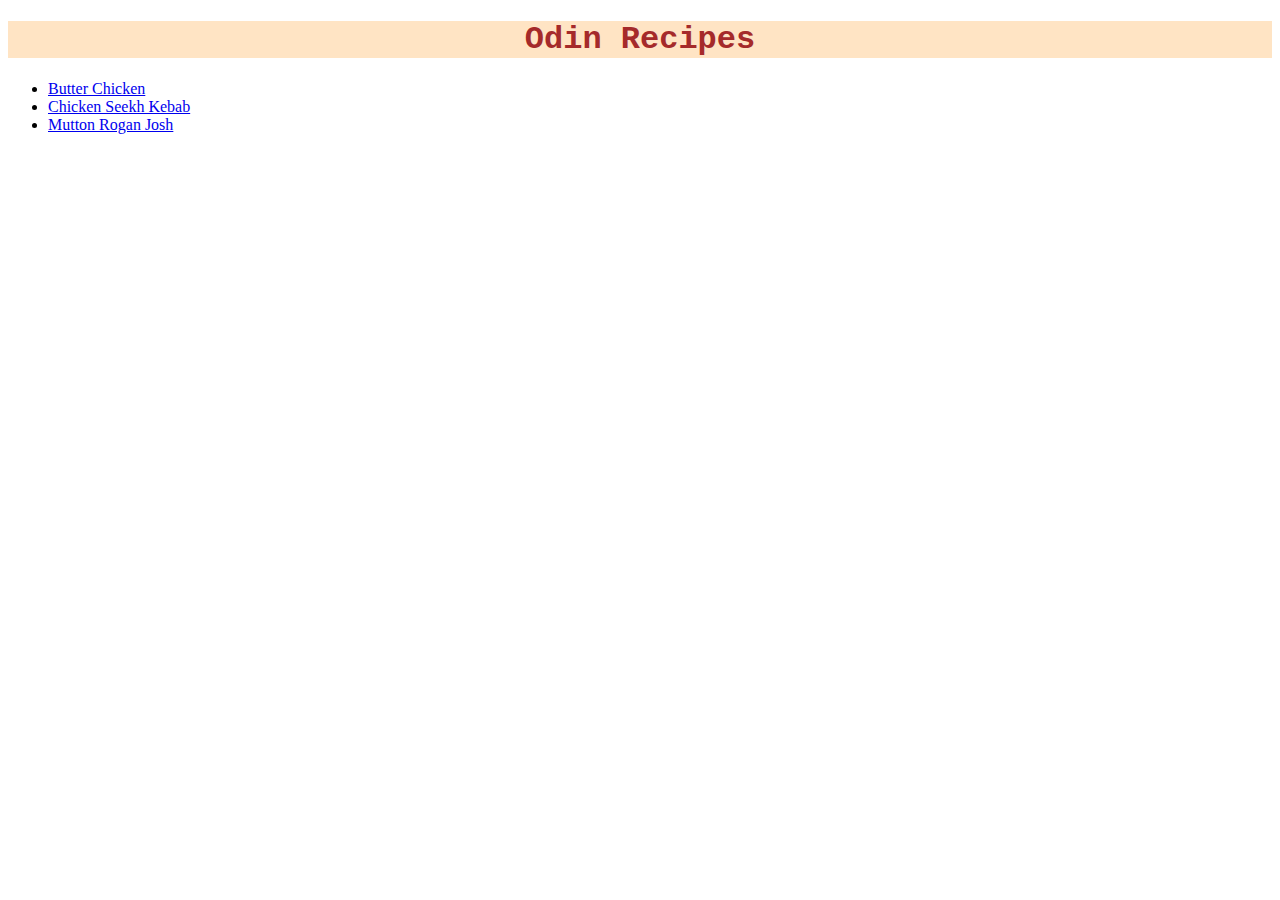
<file: index.html>
<!DOCTYPE html>
<html lang="en">
<head>
    <meta charset="UTF-8">
    <meta http-equiv="X-UA-Compatible" content="IE=edge">
    <meta name="viewport" content="width=device-width, initial-scale=1.0">
    <link rel="stylesheet" href="./styles.css" >
    <title>Odin Recipes</title>
</head>
<body>
    <h1>Odin Recipes</h1>
    <ul>
        <li><a href="./recipes/butter-chicken.html" >Butter Chicken</a></li>
        <li><a href="./recipes/sheek-kebab.html" >Chicken Seekh Kebab</a></li>
        <li><a href="./recipes/mutton-rogan-josh.html" >Mutton Rogan Josh</a></li>
    </ul>
</body>
</html>
</file>
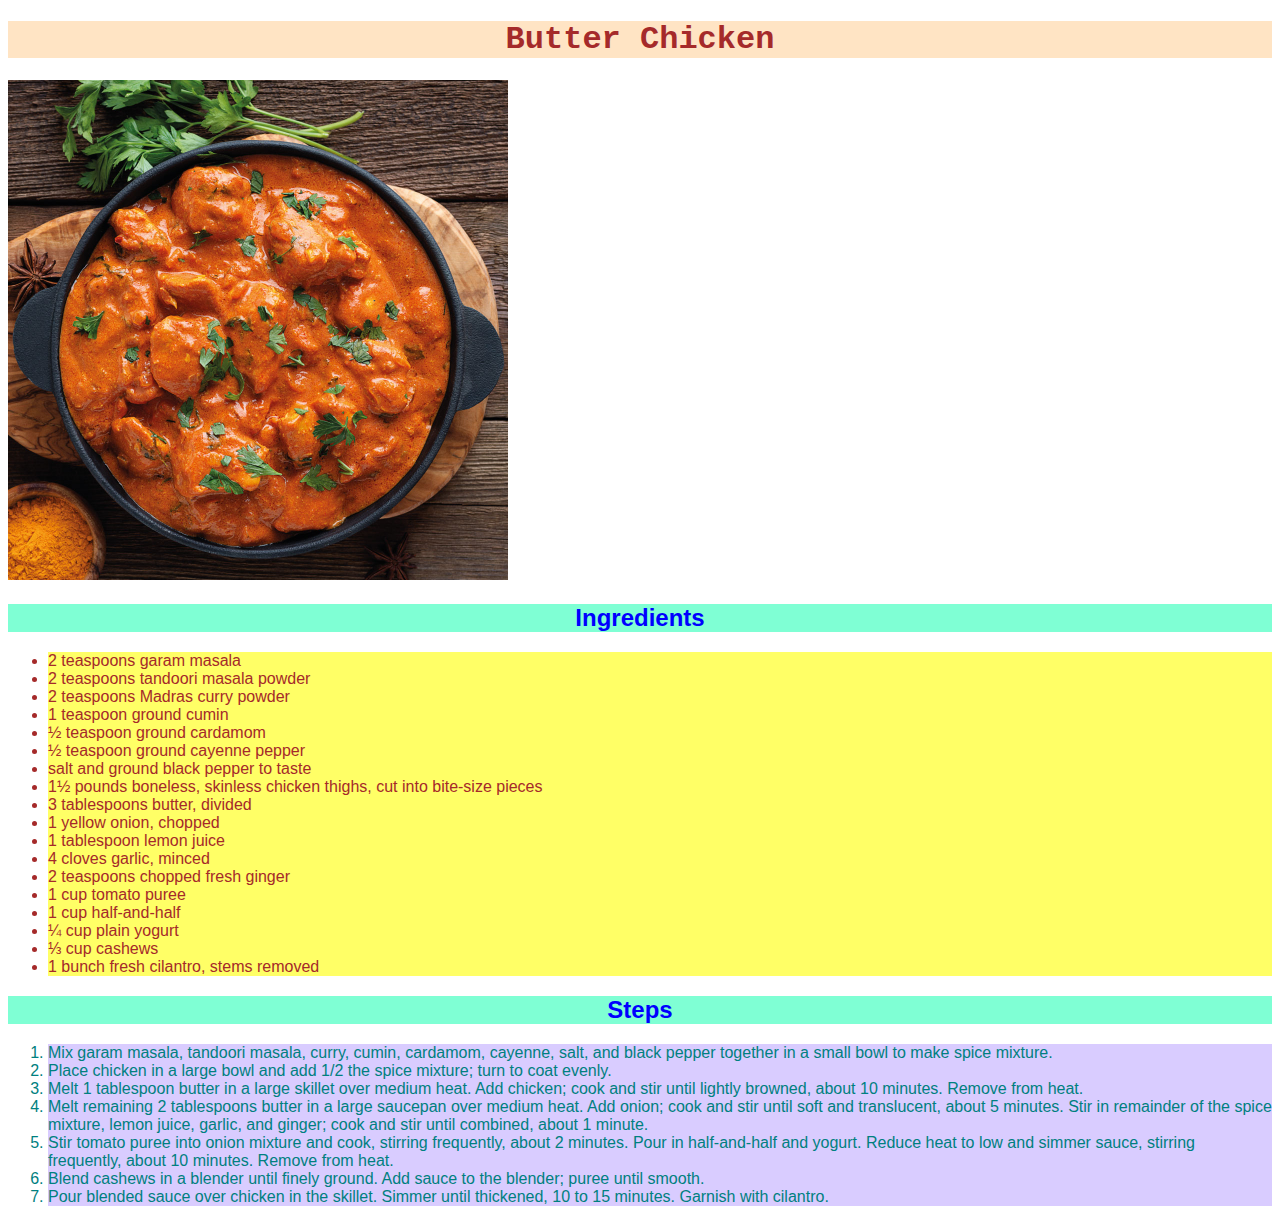
<file: recipes/butter-chicken.html>
<!DOCTYPE html>
<html lang="en">
<head>
    <meta charset="UTF-8">
    <meta http-equiv="X-UA-Compatible" content="IE=edge">
    <meta name="viewport" content="width=device-width, initial-scale=1.0">
    <link rel="stylesheet" href="../styles.css" >
    <title>Butter Chicken</title>
</head>
<body>
    <h1>Butter Chicken</h1>
    <img src="./butter-chicken.jpg" alt="Image of thick gravy chicken in a pan.">
    <h2>Ingredients</h2>
    <ul class="ingredients">
        <li>2 teaspoons garam masala</li>
        <li>2 teaspoons tandoori masala powder</li>
        <li>2 teaspoons Madras curry powder</li>
        <li>1 teaspoon ground cumin</li>
        <li>½ teaspoon ground cardamom</li>
        <li>½ teaspoon ground cayenne pepper</li>
        <li>salt and ground black pepper to taste</li>
        <li>1½ pounds boneless, skinless chicken thighs, cut into bite-size pieces</li>
        <li>3 tablespoons butter, divided</li>
        <li>1 yellow onion, chopped</li>
        <li>1 tablespoon lemon juice</li>
        <li>4 cloves garlic, minced</li>
        <li>2 teaspoons chopped fresh ginger</li>
        <li>1 cup tomato puree</li>
        <li>1 cup half-and-half</li>
        <li>¼ cup plain yogurt</li>
        <li>⅓ cup cashews</li>
        <li>1 bunch fresh cilantro, stems removed</li>
    </ul>
    <h2>Steps</h2>
    <ol class="steps">
        <li>
            Mix garam masala, tandoori masala, curry, cumin, cardamom, cayenne, salt, and black pepper together in a small bowl to make spice mixture.
        </li>
        <li>
            Place chicken in a large bowl and add 1/2 the spice mixture; turn to coat evenly.
        </li>
        <li>
            Melt 1 tablespoon butter in a large skillet over medium heat. Add chicken; cook and stir until lightly browned, about 10 minutes. Remove from heat.
        </li>
        <li>
            Melt remaining 2 tablespoons butter in a large saucepan over medium heat. Add onion; cook and stir until soft and translucent, about 5 minutes. Stir in remainder of the spice mixture, lemon juice, garlic, and ginger; cook and stir until combined, about 1 minute.
        </li>
        <li>
            Stir tomato puree into onion mixture and cook, stirring frequently, about 2 minutes. Pour in half-and-half and yogurt. Reduce heat to low and simmer sauce, stirring frequently, about 10 minutes. Remove from heat.
        </li>
        <li>
            Blend cashews in a blender until finely ground. Add sauce to the blender; puree until smooth.
        </li>
        <li>
            Pour blended sauce over chicken in the skillet. Simmer until thickened, 10 to 15 minutes. Garnish with cilantro.
        </li>
    </ol>
</body>
</html>
</file>
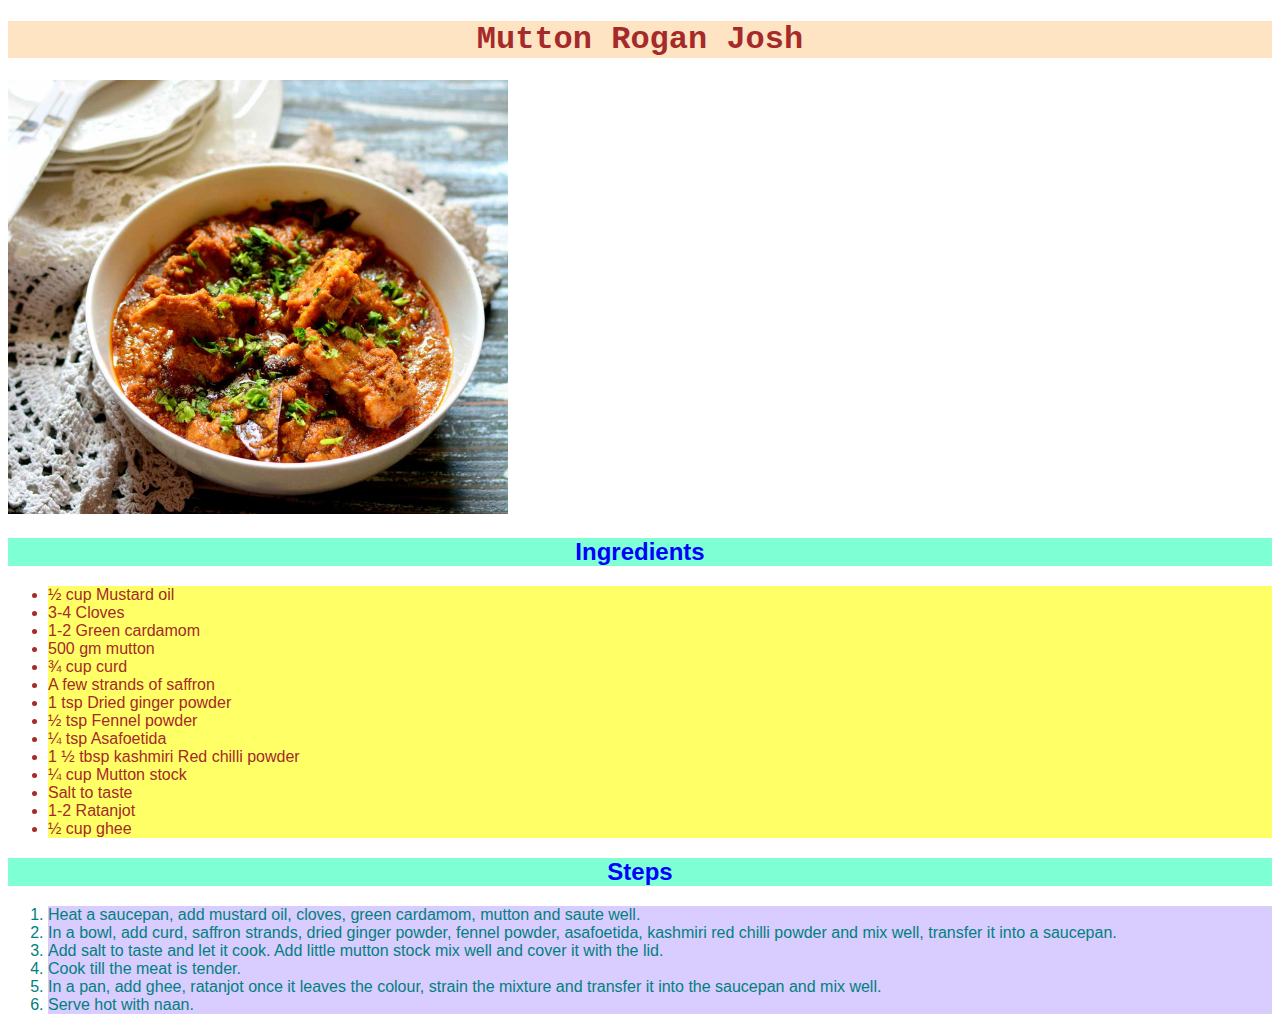
<file: recipes/mutton-rogan-josh.html>
<!DOCTYPE html>
<html lang="en">
    <head>
        <meta charset="utf-8">
        <link rel="stylesheet" href="../styles.css" >
        <title>Mutton Rogan Josh</title>
    </head>
    <body>
        <h1>Mutton Rogan Josh</h1>
        <img src="./Mutton-Rogan-Josh.jpg" alt="Thick Gravy of big chunks of Mutton in a bowl.">
        <h2>Ingredients</h2>
        <ul class="ingredients">
            <li>½ cup Mustard oil</li>
            <li>3-4 Cloves</li>
            <li>1-2 Green cardamom</li>
            <li>500 gm mutton </li>
            <li>¾ cup curd</li>
            <li>A few strands of saffron</li>
            <li>1 tsp Dried ginger powder </li>
            <li>½ tsp Fennel powder </li>
            <li>¼ tsp Asafoetida </li>
            <li>1 ½ tbsp kashmiri Red chilli powder</li> 
            <li>¼ cup Mutton stock </li>
            <li>Salt to taste </li>
            <li>1-2 Ratanjot</li>
            <li>½ cup ghee</li>
        </ul>
        <h2>Steps</h2>
        <ol class="steps">
            <li>Heat a saucepan, add mustard oil, cloves, green cardamom, mutton and saute well. </li>
            <li>In a bowl, add curd, saffron strands, dried ginger powder, fennel powder, asafoetida, kashmiri red chilli powder and mix well,  transfer it into a saucepan.</li>
            <li>Add salt to taste and let it cook. Add little mutton stock mix well and cover it with the lid.</li>
            <li>Cook till the meat is tender. </li>
            <li>In a pan, add ghee, ratanjot once it leaves the colour, strain the mixture and transfer it into the saucepan and mix well.</li>
            <li>Serve hot with naan.</li>
        </ol>
    </body>
</html>
</file>
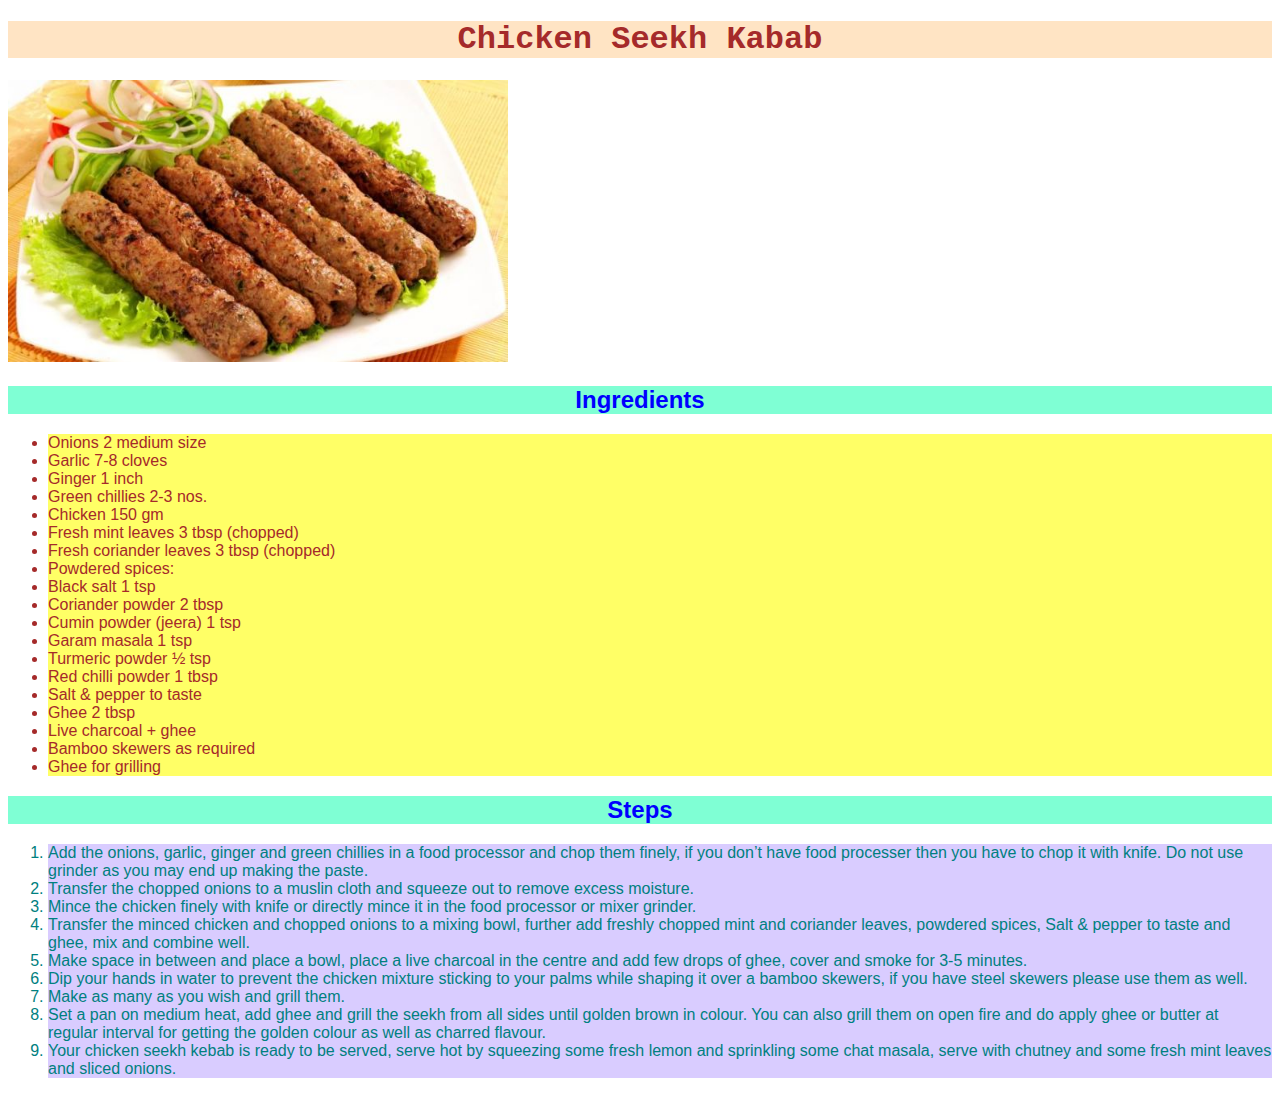
<file: recipes/sheek-kebab.html>
<!DOCTYPE html>
<html lang="en">
    <head>
        <meta charset="utf-8">
        <title>Chicken Seekh Kebab</title>
        <link rel="stylesheet" href="../styles.css" >
    </head>
    <body>
        <h1>Chicken Seekh Kabab</h1>
        <img src="./chicken-seekh-kebab.jpg" alt="Long rolls of chicken seekh kabab on a plate.">
        <h2>Ingredients</h2>
        <ul class="ingredients">
            <li>Onions 2 medium size </li>
            <li>Garlic 7-8 cloves </li>
            <li>Ginger 1 inch</li>
            <li>Green chillies 2-3 nos.</li>
            <li>Chicken 150 gm</li>
            <li>Fresh mint leaves 3 tbsp (chopped)</li>
            <li>Fresh coriander leaves 3 tbsp (chopped)</li>
            <li>Powdered spices:</li>
            <li>Black salt 1 tsp</li>
            <li>Coriander powder 2 tbsp</li>
            <li>Cumin powder (jeera) 1 tsp</li>
            <li>Garam masala 1 tsp</li>
            <li>Turmeric powder ½ tsp</li>
            <li>Red chilli powder 1 tbsp</li>
            <li>Salt & pepper to taste</li>
            <li>Ghee 2 tbsp</li>
            <li>Live charcoal + ghee</li>
            <li>Bamboo skewers as required</li>
            <li>Ghee for grilling</li>
        </ul>
        <h2>Steps</h2>
        <ol class="steps">
            <li>Add the onions, garlic, ginger and green chillies in a food processor and chop them finely, if you don’t have food processer then you have to chop it with knife. Do not use grinder as you may end up making the paste.</li>
            <li>Transfer the chopped onions to a muslin cloth and squeeze out to remove excess moisture.</li>
            <li>Mince the chicken finely with knife or directly mince it in the food processor or mixer grinder.</li>
            <li>Transfer the minced chicken and chopped onions to a mixing bowl, further add freshly chopped mint and coriander leaves, powdered spices, Salt & pepper to taste and ghee, mix and combine well.</li>
            <li>Make space in between and place a bowl, place a live charcoal in the centre and add few drops of ghee, cover and smoke for 3-5 minutes.</li>
            <li>Dip your hands in water to prevent the chicken mixture sticking to your palms while shaping it over a bamboo skewers, if you have steel skewers please use them as well.</li>
            <li>Make as many as you wish and grill them.</li>
            <li>Set a pan on medium heat, add ghee and grill the seekh from all sides until golden brown in colour. You can also grill them on open fire and do apply ghee or butter at regular interval for getting the golden colour as well as charred flavour.</li>
            <li>Your chicken seekh kebab is ready to be served, serve hot by squeezing some fresh lemon and sprinkling some chat masala, serve with chutney and some fresh mint leaves and sliced onions.</li>
        </ol>
    </body>
</html>
</file>
<file: styles.css>
h1 {
    font-family: 'Courier New', Courier, monospace;
    background-color: bisque;
    color: brown;
    text-align: center;
}

h2 {
    font-weight: bold;
    font-family: 'Lucida Sans', 'Lucida Sans Regular', 'Lucida Grande', 'Lucida Sans Unicode', Geneva, Verdana, sans-serif;
    background-color: aquamarine;
    color: blue;
    text-align: center;
}

img {
    height: auto;
    width: 500px;
    /* text-align: center; */
}

ul, ol {
    text-align: left;
}

.ingredients li {
    font-family: Arial, Helvetica, sans-serif;
    color: brown;
    background-color: rgb(255, 255, 102);
    font-weight: 500;
}

.steps li {
    font-family:Impact, Haettenschweiler, 'Arial Narrow Bold', sans-serif;
    color:teal;
    background-color: hsl(255, 100%, 90%);
    font-weight: 500;   
}
</file>
